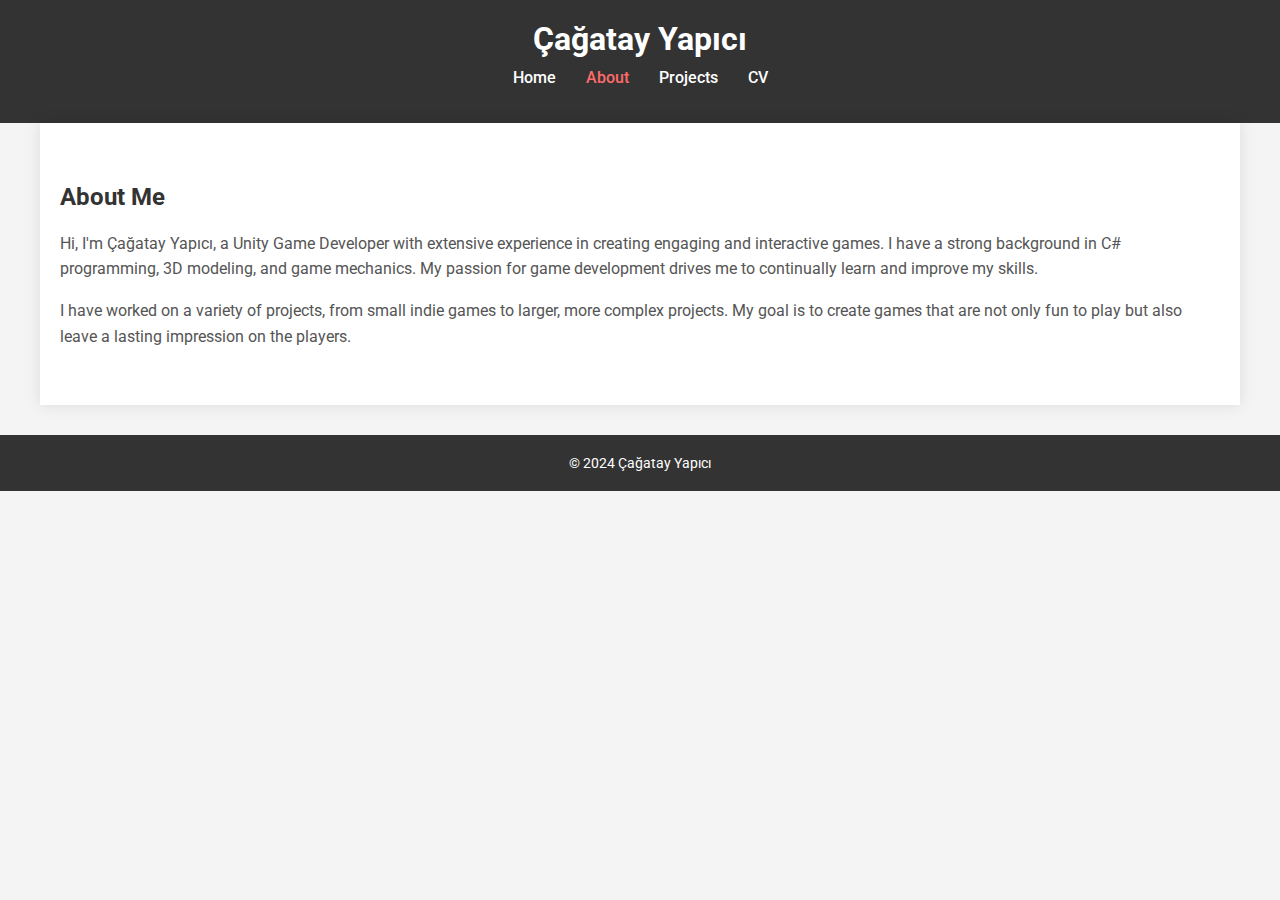
<file: about.html>
<!DOCTYPE html>
<html lang="en">
<head>
    <meta charset="UTF-8">
    <meta name="viewport" content="width=device-width, initial-scale=1.0">
    <title>About - Çağatay Yapıcı</title>
    <link href="https://fonts.googleapis.com/css2?family=Roboto:wght@400;500;700&display=swap" rel="stylesheet">
    <link rel="stylesheet" href="style.css">
</head>
<body>
    <header>
        <div class="container">
            <h1>Çağatay Yapıcı</h1>
            <nav>
                <ul>
                    <li><a href="index.html">Home</a></li>
                    <li><a href="about.html" class="active">About</a></li>
                    <li><a href="projects.html">Projects</a></li>
                    <li><a href="cv.html">CV</a></li>
                </ul>
            </nav>
        </div>
    </header>

    <main class="container">
        <section class="about-section">
            <h2>About Me</h2>
            <p>Hi, I'm Çağatay Yapıcı, a Unity Game Developer with extensive experience in creating engaging and interactive games. I have a strong background in C# programming, 3D modeling, and game mechanics. My passion for game development drives me to continually learn and improve my skills.</p>
            <p>I have worked on a variety of projects, from small indie games to larger, more complex projects. My goal is to create games that are not only fun to play but also leave a lasting impression on the players.</p>
        </section>
    </main>

    <footer>
        <div class="container">
            <p>&copy; 2024 Çağatay Yapıcı</p>
        </div>
    </footer>
</body>
</html>
</file>
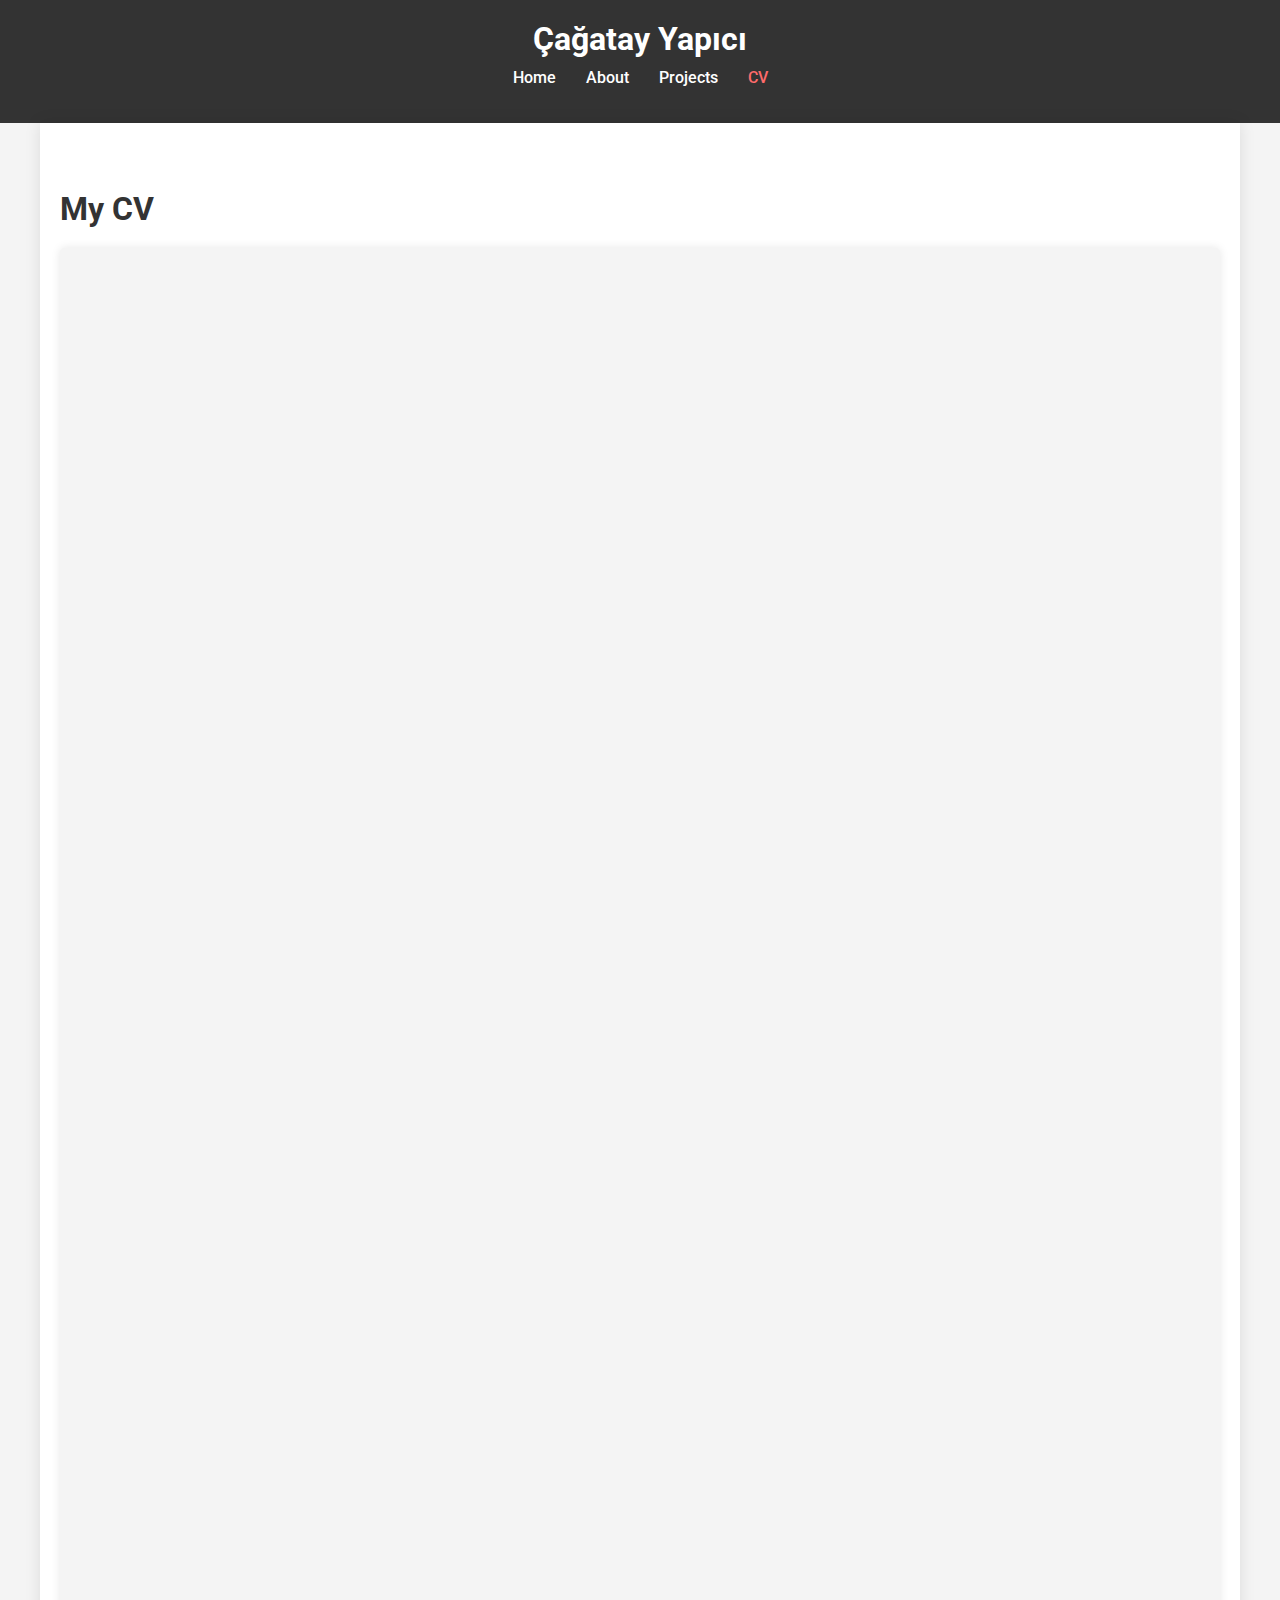
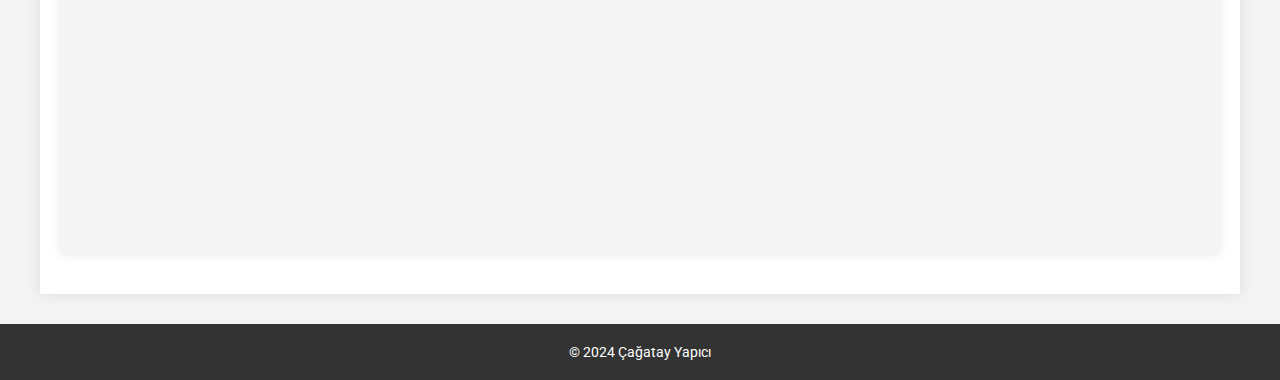
<file: cv.html>
<!DOCTYPE html>
<html lang="en">

<head>
    <meta charset="UTF-8">
    <meta name="viewport" content="width=device-width, initial-scale=1.0">
    <title>Projects - Çağatay Yapıcı</title>
    <link href="https://fonts.googleapis.com/css2?family=Roboto:wght@400;500;700&display=swap" rel="stylesheet">
    <link rel="stylesheet" href="style.css">
</head>

<body>
    <header>
        <div class="container">
            <h1>Çağatay Yapıcı</h1>
            <nav>
                <ul>
                    <li><a href="index.html">Home</a></li>
                    <li><a href="about.html">About</a></li>
                    <li><a href="projects.html">Projects</a></li>
                    <li><a href="cv.html" class="active">CV</a></li>
                </ul>
            </nav>
        </div>
    </header>

    <main class="container">
        <section class="cv-section">
            <h2>My CV</h2>
            <div class="pdf-container">
                <iframe src="pdf/cv.pdf" width="100%" height="600px">
                    This browser does not support PDFs. Please download the PDF to view it: <a href="path_to_your_cv.pdf">Download PDF</a>.
                </iframe>
            </div>
        </section>
    </main>

    <footer>
        <div class="container">
            <p>&copy; 2024 Çağatay Yapıcı</p>
        </div>
    </footer>
</body>

</html>
</file>
<file: style.css>
body {
    font-family: 'Roboto', sans-serif;
    margin: 0;
    padding: 0;
    background-color: #f4f4f4;
    color: #333;
}

.container {
    max-width: 1200px;
    margin: 0 auto;
    padding: 0 20px;
}

header {
    background-color: #333;
    color: #fff;
    padding: 20px 0;
}

header h1 {
    margin: 0;
    font-size: 2rem;
    text-align: center;
}

header nav ul {
    list-style: none;
    padding: 0;
    display: flex;
    justify-content: center;
    margin-top: 10px;
}

header nav ul li {
    margin: 0 15px;
}

header nav ul li a {
    color: #fff;
    text-decoration: none;
    font-weight: 500;
}

header nav ul li a:hover,
header nav ul li a.active {
    color: #ff6b6b;
}

.hero, .about-section, .projects-section, .cv-section {
    padding: 40px 20px;
    background-color: #fff;
    box-shadow: 0px 0px 15px rgba(0, 0, 0, 0.1);
    margin-bottom: 30px;
}

.hero h2 {
    font-size: 2rem;
}

.hero p, .about-section p, .projects-section p, .cv-section p {
    font-size: 1rem;
    line-height: 1.6;
    color: #555;
}

.hero .btn {
    background-color: #ff6b6b;
    color: #fff;
    padding: 10px 20px;
    text-decoration: none;
    border-radius: 5px;
    margin-top: 20px;
    display: inline-block;
}

.tab-container {
    overflow-x: auto;
    white-space: nowrap;
    margin-bottom: 20px;
}

.tab {
    display: flex;
    justify-content: flex-start;
}

.tab button {
    background-color: #f4f4f4;
    border: 1px solid #ccc;
    padding: 15px 30px;
    cursor: pointer;
    font-size: 1rem;
    transition: background-color 0.3s, color 0.3s;
    white-space: nowrap;
}

.tab button:hover {
    background-color: #e0e0e0;
}

.tab button.active {
    background-color: #ff6b6b;
    color: white;
    border: none;
}

.tabcontent {
    display: flex;
    flex-direction: column; /* Alt alta görüntüleme */
    align-items: center; /* Ortalar */
}

.project-content {
    display: flex;
    justify-content: space-between;
    align-items: flex-start;
    max-width: 800px; /* Maksimum genişlik */
    margin: 0 auto; /* Ortalamak için */
    padding: 20px 0; /* Üst ve alt padding ekleyin */
    border-bottom: 1px solid #333; /* Siyah çizgi ekler */
}

.project-content:last-child {
    border-bottom: none; /* Son öğe için çizgi eklemeyin */
}

.project-content video {
    width: 100%;
    max-width: 300px; /* Video genişliği için maksimum değer */
    border-radius: 5px;
    box-shadow: 0px 0px 10px rgba(0, 0, 0, 0.1);

}

.project-description {
    flex: 1;
    margin-left: 20px;
}

.project-description h3 {
    font-size: 1.75rem;
    margin-top: 0;
}

.project-description p {
    font-size: 1rem;
    line-height: 1.6;
    color: #555;
}

footer {
    background-color: #333;
    color: #fff;
    padding: 20px 0;
    text-align: center;
}

footer p {
    margin: 0;
    font-size: 0.875rem;
}

/* CV Section */
.cv-section h2 {
    font-size: 2rem;
    margin-bottom: 20px;
}

.pdf-container {
    background-color: #f4f4f4;
    padding: 20px;
    border-radius: 5px;
    box-shadow: 0px 0px 10px rgba(0, 0, 0, 0.1);
    height: 174vh; /* Full viewport height */
    overflow: hidden; /* Hide overflow if necessary */
}

.pdf-container iframe {
    width: 100%;
    height: 100% !important; /* Force height to 100% */
    border: none; /* No border */
}
</file>
